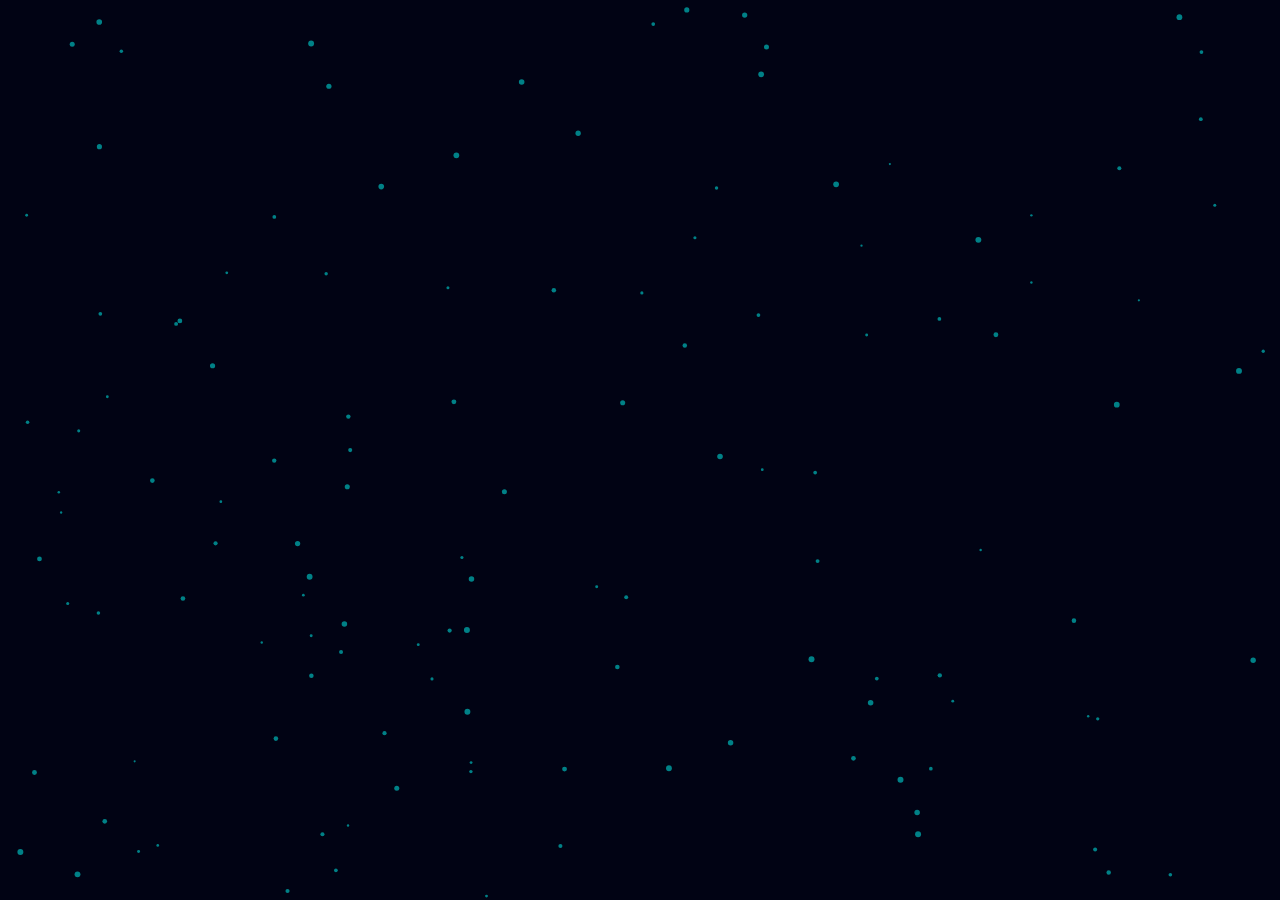
<file: index.html>
<!DOCTYPE html>
<html lang="id">
<head>
  <meta charset="UTF-8">
  <meta name="viewport" content="width=device-width, initial-scale=1.0">
  <title>Team 2 - Entrance</title>
  
  <!-- Link ke Google Fonts -->
  <link href="https://fonts.googleapis.com/css2?family=Orbitron:wght@700;900&family=Exo+2:wght@400;700&display=swap" rel="stylesheet">
  
  <style>
    /* Reset dasar */
    body, html {
      height: 100%;
      margin: 0;
      font-family: 'Exo 2', sans-serif;
      background-color: #010314; /* Warna dasar ruang angkasa gelap */
      overflow: hidden;
    }

    /* Canvas untuk latar belakang partikel */
    #particle-canvas {
      position: absolute;
      top: 0;
      left: 0;
      width: 100%;
      height: 100%;
      z-index: 1;
    }

    /* Wrapper untuk transisi halaman */
    .page-wrapper {
      position: relative;
      height: 100%;
      z-index: 2;
      display: flex;
      justify-content: center;
      align-items: center;
      text-align: center;
      color: white;
      opacity: 1;
      transition: opacity 0.7s ease-out;
    }

    .content-container {
      /* Animasi utama sekarang diatur per elemen untuk efek stagger */
    }

    /* Judul dengan efek Glitch */
    .glitch-title {
      font-family: 'Orbitron', sans-serif;
      font-size: 5rem;
      font-weight: 900;
      color: #fff;
      position: relative;
      letter-spacing: 5px;
      text-transform: uppercase;
      opacity: 0; /* Mulai dari transparan */
      animation: glitch-scan 4s linear infinite, fadeIn 2s ease-out 0.5s forwards;
    }

    .glitch-title::before,
    .glitch-title::after {
      content: 'Welcome to Team 2';
      position: absolute;
      top: 0;
      left: 0;
      width: 100%;
      height: 100%;
      background: #010314;
      overflow: hidden;
    }

    .glitch-title::before {
      left: 2px;
      text-shadow: -2px 0 #ff00c1;
      animation: glitch-anim-1 2s linear infinite reverse;
    }

    .glitch-title::after {
      left: -2px;
      text-shadow: -2px 0 #00fff9, 2px 2px #ff00c1;
      animation: glitch-anim-2 2s linear infinite reverse;
    }
    
    /* Styling untuk teks visi */
    .vision-text {
      font-size: 1.2rem;
      font-family: 'Exo 2', sans-serif;
      color: rgba(255, 255, 255, 0.8);
      margin-top: 30px; /* Jarak dari tombol ENTER */
      letter-spacing: 1px;
      font-style: italic;
      max-width: 600px;
      margin-left: auto;
      margin-right: auto;
      text-shadow: 0 0 8px rgba(255, 255, 255, 0.2);
      opacity: 0; /* Mulai dari transparan */
      animation: slideUpFade 1.5s ease-out 1.5s forwards; /* [DIPERBARUI] Muncul setelah tombol */
    }
    
    /* Tombol Enter Futuristik */
    .enter-button {
      display: inline-block;
      margin-top: 30px; /* Jarak dari judul */
      padding: 15px 40px;
      font-family: 'Orbitron', sans-serif;
      font-size: 1.5rem;
      font-weight: 700;
      color: #00fff9;
      text-decoration: none;
      border: 2px solid #00fff9;
      border-radius: 5px;
      background: transparent;
      text-shadow: 0 0 10px #00fff9, 0 0 20px #00fff9;
      box-shadow: 0 0 20px 0 rgba(0, 255, 249, 0.5), inset 0 0 10px 0 rgba(0, 255, 249, 0.3);
      transition: all 0.3s ease;
      cursor: pointer;
      opacity: 0; /* Mulai dari transparan */
      animation: slideUpFade 1.5s ease-out 1s forwards; /* [DIPERBARUI] Muncul setelah judul */
    }

    .enter-button:hover {
      background: rgba(0, 255, 249, 0.1);
      color: #fff;
      text-shadow: 0 0 15px #fff;
      box-shadow: 0 0 30px 0 rgba(0, 255, 249, 0.8), inset 0 0 15px 0 rgba(0, 255, 249, 0.5);
    }
    
    /* Animasi Keyframes */
    @keyframes fadeIn {
      from { opacity: 0; transform: scale(0.9); }
      to { opacity: 1; transform: scale(1); }
    }

    /* Keyframes untuk visi dan tombol */
    @keyframes slideUpFade {
      from { opacity: 0; transform: translateY(20px); }
      to { opacity: 1; transform: translateY(0); }
    }

    @keyframes glitch-anim-1 {
      0%, 100% { clip-path: inset(55% 0 21% 0); }
      25% { clip-path: inset(0 0 100% 0); }
      50% { clip-path: inset(23% 0 44% 0); }
      75% { clip-path: inset(80% 0 0 0); }
    }

    @keyframes glitch-anim-2 {
      0%, 100% { clip-path: inset(79% 0 1% 0); }
      25% { clip-path: inset(28% 0 63% 0); }
      50% { clip-path: inset(53% 0 7% 0); }
      75% { clip-path: inset(13% 0 81% 0); }
    }
    
    @keyframes glitch-scan {
      0%, 100% { height: 100%; }
      50% { height: 98%; }
    }
  </style>

</head>
<body>

  <!-- Latar belakang partikel -->
  <canvas id="particle-canvas"></canvas>

  <!-- Wrapper untuk transisi halaman -->
  <div class="page-wrapper" id="pageWrapper">
    <div class="content-container">
      <h1 class="glitch-title">Welcome to Team 2</h1>
      <!-- [DIPERBARUI] Urutan elemen diubah -->
      <a href="halaman-baru-tiga.html" class="enter-button transition-link">ENTER</a>
      <p class="vision-text">"Berjuang dengan tekad baja, membuktikan bahwa satu orang pun mampu meraih prestasi luar biasa."</p>
    </div>
  </div>

  <script>
    // Script untuk Latar Belakang Partikel
    const canvas = document.getElementById('particle-canvas');
    const ctx = canvas.getContext('2d');
    canvas.width = window.innerWidth;
    canvas.height = window.innerHeight;

    let particlesArray;

    class Particle {
      constructor(x, y, directionX, directionY, size, color) {
        this.x = x;
        this.y = y;
        this.directionX = directionX;
        this.directionY = directionY;
        this.size = size;
        this.color = color;
      }
      draw() {
        ctx.beginPath();
        ctx.arc(this.x, this.y, this.size, 0, Math.PI * 2, false);
        ctx.fillStyle = this.color;
        ctx.fill();
      }
      update() {
        if (this.x > canvas.width || this.x < 0) {
          this.directionX = -this.directionX;
        }
        if (this.y > canvas.height || this.y < 0) {
          this.directionY = -this.directionY;
        }
        this.x += this.directionX;
        this.y += this.directionY;
        this.draw();
      }
    }

    function init() {
      particlesArray = [];
      let numberOfParticles = (canvas.height * canvas.width) / 9000;
      for (let i = 0; i < numberOfParticles; i++) {
        let size = (Math.random() * 2) + 1;
        let x = (Math.random() * ((innerWidth - size * 2) - (size * 2)) + size * 2);
        let y = (Math.random() * ((innerHeight - size * 2) - (size * 2)) + size * 2);
        let directionX = (Math.random() * 0.4) - 0.2;
        let directionY = (Math.random() * 0.4) - 0.2;
        let color = 'rgba(0, 255, 249, 0.5)';
        particlesArray.push(new Particle(x, y, directionX, directionY, size, color));
      }
    }

    function animate() {
      requestAnimationFrame(animate);
      ctx.clearRect(0, 0, innerWidth, innerHeight);
      for (let i = 0; i < particlesArray.length; i++) {
        particlesArray[i].update();
      }
    }
    
    window.addEventListener('resize', () => {
      canvas.width = innerWidth;
      canvas.height = innerHeight;
      init();
    });

    init();
    animate();

   // ... setelah fungsi animate()

    init();
    animate();

    // Script untuk Transisi Halaman
    document.querySelectorAll('.transition-link').forEach(link => {
      link.addEventListener('click', function(e) {
        e.preventDefault();
        const destinationUrl = new URL(this.getAttribute('href'), window.location.href).href;
        
        // [KEMBALIKAN KE VERSI SEMULA] Memicu transisi fade-out
        document.getElementById('pageWrapper').style.opacity = "0";
        
        setTimeout(() => {
          window.location.assign(destinationUrl);
        }, 700);
      });
    });
  </script>
</body>
</html>
</file>
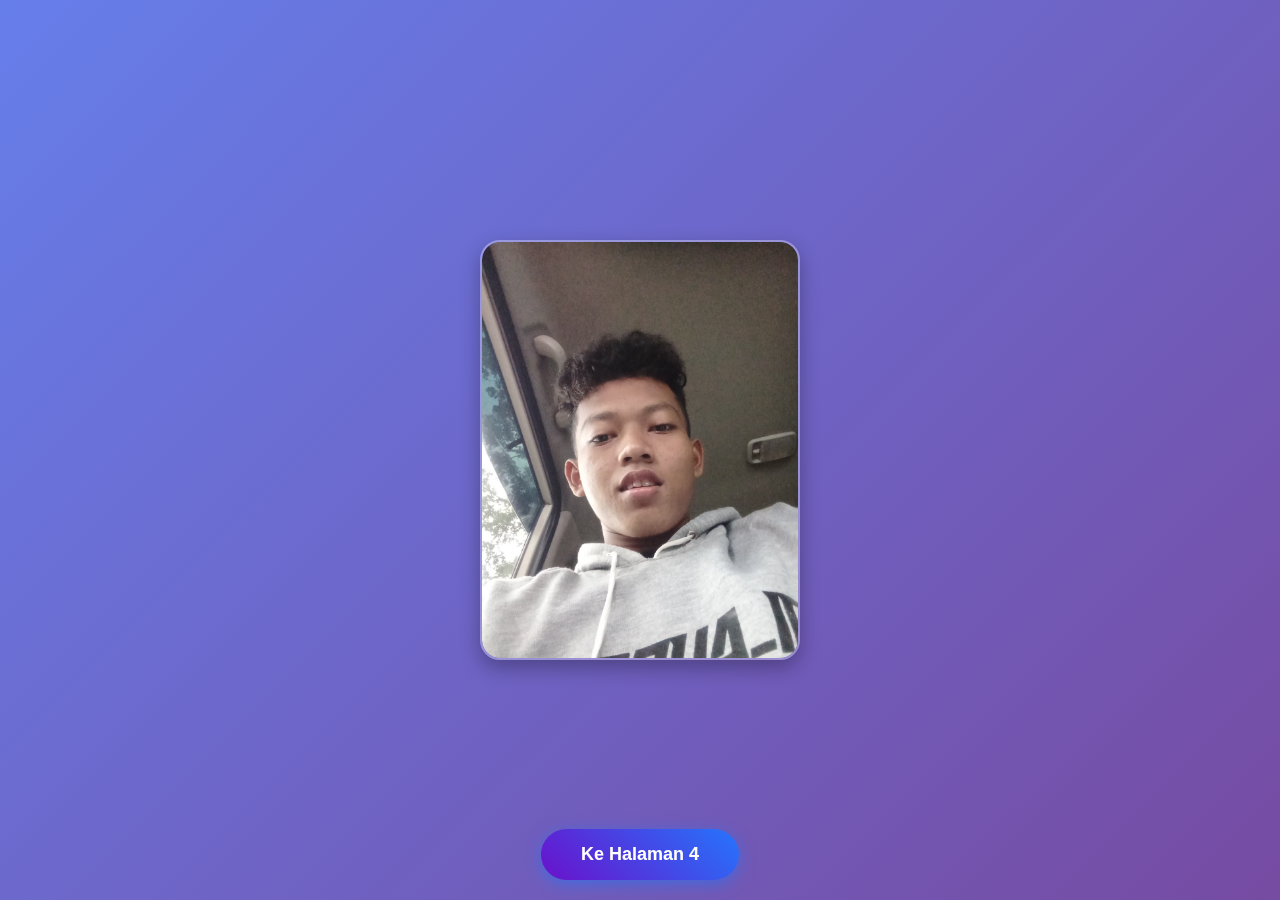
<file: halaman-baru-tiga.html>
<!DOCTYPE html>
<html lang="id">
<head>
<meta charset="UTF-8" />
<meta name="viewport" content="width=device-width, initial-scale=1" />
<title>Kartu 3D Interaktif</title>
<style>
  /* Reset dan dasar */
  * {
    box-sizing: border-box;
  }
  body {
    margin: 0;
    height: 100vh;
    display: flex;
    justify-content: center;
    align-items: center;
    background: linear-gradient(135deg, #667eea 0%, #764ba2 100%);
    font-family: 'Segoe UI', Tahoma, Geneva, Verdana, sans-serif;
    overflow-x: hidden;
  }

  /* Kontainer kartu */
  .card-container {
    perspective: 1000px;
    width: 320px;
    max-width: 90vw;
    height: 420px;
    position: relative;
  }

  /* Kartu utama */
  .card {
    width: 100%;
    height: 100%;
    border-radius: 20px;
    border: 2px solid rgba(255,255,255,0.3);
    background: transparent;
    box-shadow:
      0 8px 20px rgba(0,0,0,0.3),
      inset 0 0 15px rgba(255,255,255,0.1);
    transition:
      box-shadow 0.3s ease,
      transform 0.3s ease;
    transform-style: preserve-3d;
    cursor: pointer;
    position: relative;
    overflow: hidden;
    transform: scale(1) rotateX(0deg) rotateY(0deg);
  }

  /* Efek Aurora multi-warna yang hidup dan bersinar */
  .card::before {
    content: "";
    position: absolute;
    top: -12px;
    left: -12px;
    right: -12px;
    bottom: -12px;
    border-radius: 32px;
    background:
      conic-gradient(
        from 0deg,
        #ff006e,
        #8338ec,
        #3a86ff,
        #06ffa5,
        #ffbe0b,
        #fb5607,
        #ff006e
      );
    background-size: 200% 200%;
    z-index: -1;
    opacity: 0;
    filter: blur(14px);
    animation: auroraRotate 6s linear infinite;
    transition: opacity 0.5s ease;
  }

  .card::after {
    content: "";
    position: absolute;
    top: -6px;
    left: -6px;
    right: -6px;
    bottom: -6px;
    border-radius: 28px;
    background:
      conic-gradient(
        from 180deg,
        #ff3c78,
        #7f00ff,
        #00d2ff,
        #00ff94,
        #fff500,
        #ff6f00,
        #ff3c78
      );
    background-size: 200% 200%;
    z-index: -1;
    opacity: 0;
    filter: blur(10px);
    animation: auroraRotateReverse 8s linear infinite;
    transition: opacity 0.5s ease;
  }

  @keyframes auroraRotate {
    0% {
      background-position: 0% 50%;
      transform: rotate(0deg) scale(1);
    }
    100% {
      background-position: 100% 50%;
      transform: rotate(360deg) scale(1);
    }
  }

  @keyframes auroraRotateReverse {
    0% {
      background-position: 100% 50%;
      transform: rotate(0deg) scale(1);
    }
    100% {
      background-position: 0% 50%;
      transform: rotate(-360deg) scale(1);
    }
  }

  /* Aurora aktif saat hover */
  .card.hovered::before {
    opacity: 0.95;
  }

  .card.hovered::after {
    opacity: 0.75;
  }

  /* Efek glow tambahan saat hover dengan multi-warna menyala */
  .card.hovered {
    box-shadow:
      0 12px 30px rgba(255,0,110,0.7),
      0 0 60px 25px rgba(131,56,236,0.6),
      0 0 120px 40px rgba(58,134,255,0.6),
      0 0 160px 50px rgba(6,255,165,0.5),
      inset 0 0 40px rgba(255,255,255,0.3);
    border-color: rgba(255,255,255,0.85);
  }

  /* Foto di dalam kartu */
  .card img {
    width: 100%;
    height: 100%;
    object-fit: cover;
    border-radius: 18px;
    pointer-events: none;
    user-select: none;
    display: block;
    transition: transform 0.3s ease;
  }

  /* Overlay untuk informasi kartu */
  .card-overlay {
    position: absolute;
    bottom: 0;
    left: 0;
    right: 0;
    background: linear-gradient(transparent, rgba(0,0,0,0.7));
    color: white;
    padding: 20px;
    border-radius: 0 0 18px 18px;
    transform: translateY(100%);
    transition: transform 0.3s ease;
  }

  .card.hovered .card-overlay {
    transform: translateY(0);
  }

  .card-overlay h3 {
    margin: 0 0 5px 0;
    font-size: 18px;
    font-weight: 600;
  }

  .card-overlay p {
    margin: 0;
    font-size: 14px;
    opacity: 0.9;
  }

  /* Zoom dengan transisi mulus masuk dan keluar */
  .card.zoomed {
    transform: scale(1.1);
  }

  /* Responsif */
  @media (max-width: 400px) {
    .card-container {
      width: 260px;
      height: 340px;
    }
  }
</style>
</head>
<body>

<div class="card-container" aria-label="Kartu 3D interaktif">
  <div class="card" tabindex="0" role="button" aria-pressed="false">
    <img src="fototwebeng.jpg" alt="Foto profil pengguna dengan latar belakang profesional" />

    <div class="card-overlay">
      <h3>AHMAD SABILUL KHOIL</h3>
      <p>XI TJK 2</p>
    </div>
  </div>
</div>

<script>
  (function() {
    const card = document.querySelector('.card');
    const container = document.querySelector('.card-container');

    // Fungsi untuk menghitung rotasi berdasarkan posisi kursor
    function handleMove(e) {
      const rect = card.getBoundingClientRect();
      const cardX = rect.left + rect.width / 2;
      const cardY = rect.top + rect.height / 2;

      const x = e.clientX - cardX;
      const y = e.clientY - cardY;

      const maxRotate = 15;
      const rotateX = (-y / (rect.height / 2)) * maxRotate;
      const rotateY = (x / (rect.width / 2)) * maxRotate;

      if(card.classList.contains('zoomed')) {
        card.style.transform = `scale(1.1) rotateX(${rotateX.toFixed(2)}deg) rotateY(${rotateY.toFixed(2)}deg)`;
      } else {
        card.style.transform = `rotateX(${rotateX.toFixed(2)}deg) rotateY(${rotateY.toFixed(2)}deg)`;
      }
    }

    function resetTransform() {
      if(card.classList.contains('zoomed')) {
        card.style.transform = 'scale(1.1) rotateX(0deg) rotateY(0deg)';
      } else {
        card.style.transform = 'rotateX(0deg) rotateY(0deg)';
      }
    }

    function handleMouseEnter() {
      card.classList.add('hovered');
    }

    function handleMouseLeave() {
      card.classList.remove('hovered');
      card.classList.remove('zoomed');
      resetTransform();
    }

    // Zoom toggle dengan transisi mulus
    function handleClick() {
      if(card.classList.contains('zoomed')) {
        card.classList.remove('zoomed');
        resetTransform();
      } else {
        card.classList.add('zoomed');
        resetTransform();
      }
    }

    // Event listeners
    container.addEventListener('mousemove', handleMove);
    container.addEventListener('mouseenter', handleMouseEnter);
    container.addEventListener('mouseleave', handleMouseLeave);
    card.addEventListener('click', handleClick);

    // Keyboard support
    card.addEventListener('focus', () => {
      card.classList.add('hovered');
    });
    
    card.addEventListener('blur', () => {
      card.classList.remove('hovered');
      card.classList.remove('zoomed');
      resetTransform();
    });
    
    card.addEventListener('keydown', (e) => {
      if (e.key === 'Enter' || e.key === ' ') {
        e.preventDefault();
        handleClick();
      }
    });
  })();
</script>

</body>
</html>





<!DOCTYPE html>
<html lang="id">
<head>
  <meta charset="UTF-8" />
  <meta name="viewport" content="width=device-width, initial-scale=1" />
  <title>Tombol di Bawah Halaman</title>
  <style>
    body {
      margin: 0;
      min-height: 100vh;
      position: relative;
      font-family: Arial, sans-serif;
    }
    .btn {
      position: fixed;
      bottom: 20px;
      left: 50%;
      transform: translateX(-50%);
      background: linear-gradient(45deg, #6a11cb, #2575fc);
      border: none;
      border-radius: 30px;
      color: white;
      padding: 15px 40px;
      font-size: 18px;
      font-weight: bold;
      cursor: pointer;
      box-shadow: 0 4px 15px rgba(37, 117, 252, 0.6);
      transition: background 0.3s ease, transform 0.2s ease;
      user-select: none;
      z-index: 1000;
    }
    .btn:hover {
      background: linear-gradient(45deg, #2575fc, #6a11cb);
      transform: translateX(-50%) scale(1.05);
      box-shadow: 0 6px 20px rgba(37, 117, 252, 0.8);
    }
    .btn:active {
      transform: translateX(-50%) scale(0.95);
      box-shadow: 0 3px 10px rgba(37, 117, 252, 0.5);
    }
  </style>
</head>
<body>
  <!-- Konten halaman bisa di sini -->

  <button class="btn" onclick="window.location.href='halaman-baru-empat.html'">Ke Halaman 4</button>
</html>
</file>
